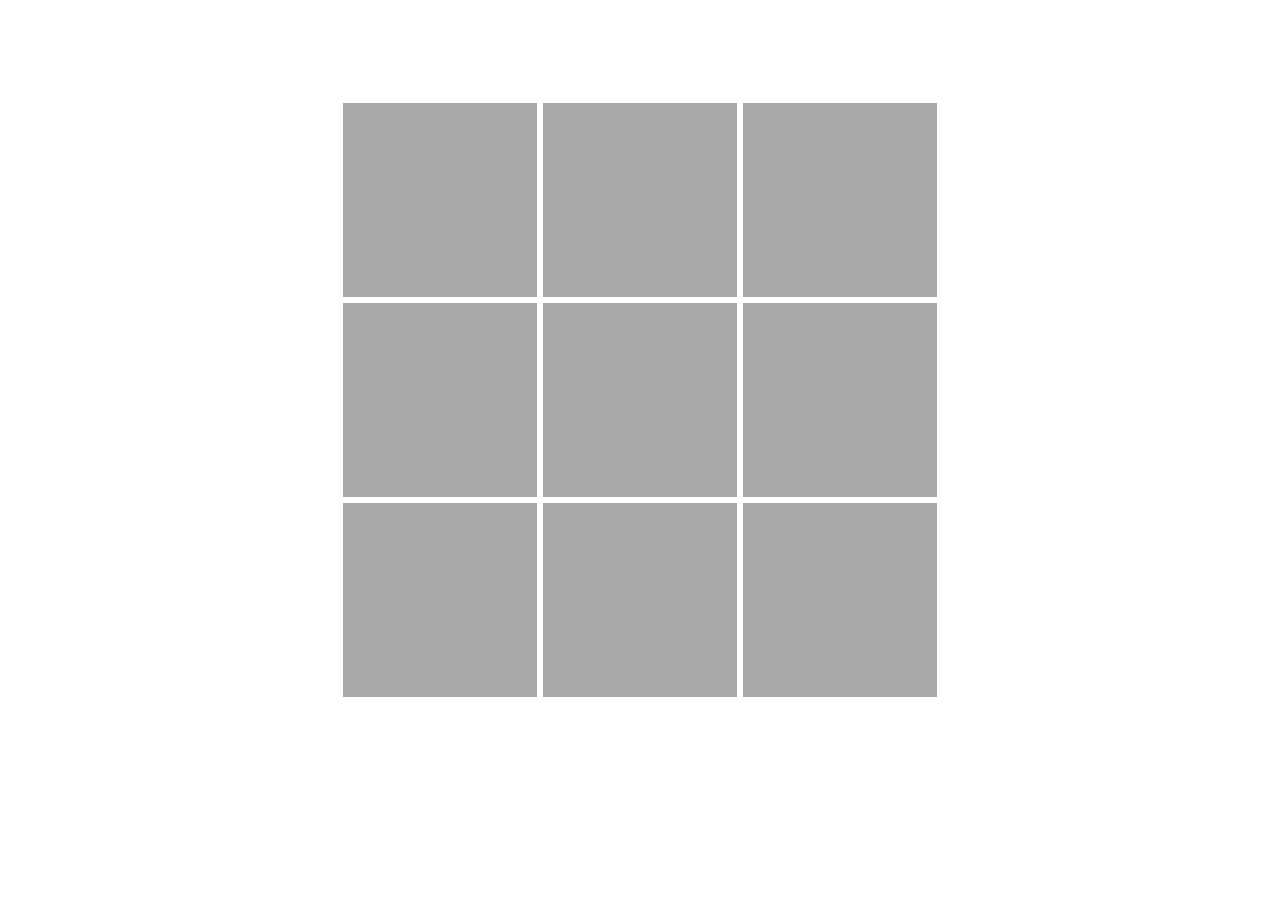
<file: games/Yakovlev/index.html>
<!doctype html>
<html lang="pl">
<head>
    <meta charset="UTF-8">
    <meta name="viewport"
          content="width=device-width, user-scalable=no, initial-scale=1.0, maximum-scale=1.0, minimum-scale=1.0">
    <meta http-equiv="X-UA-Compatible" content="ie=edge">
    <link rel="stylesheet" href="main.css">
    <script src="../../src/yakovlev/script.js"></script>
    <title>Kolko i krzyzyk</title>
</head>
<body>
    <div id="play"></div>
</body>
</html>
</file>
<file: games/Yakovlev/main.css>
#play {
    width: 600px;
    height: 600px;
    background: darkgray;
    margin: 100px auto;
}

.block {
    width: 200px;
    height: 200px;
    float: left;
    border: 3px solid white;
    box-sizing: border-box;
    color: white;
    text-transform: uppercase;
    font-size: 12em;
    text-align: center;
    vertical-align: middle;
}
</file>
